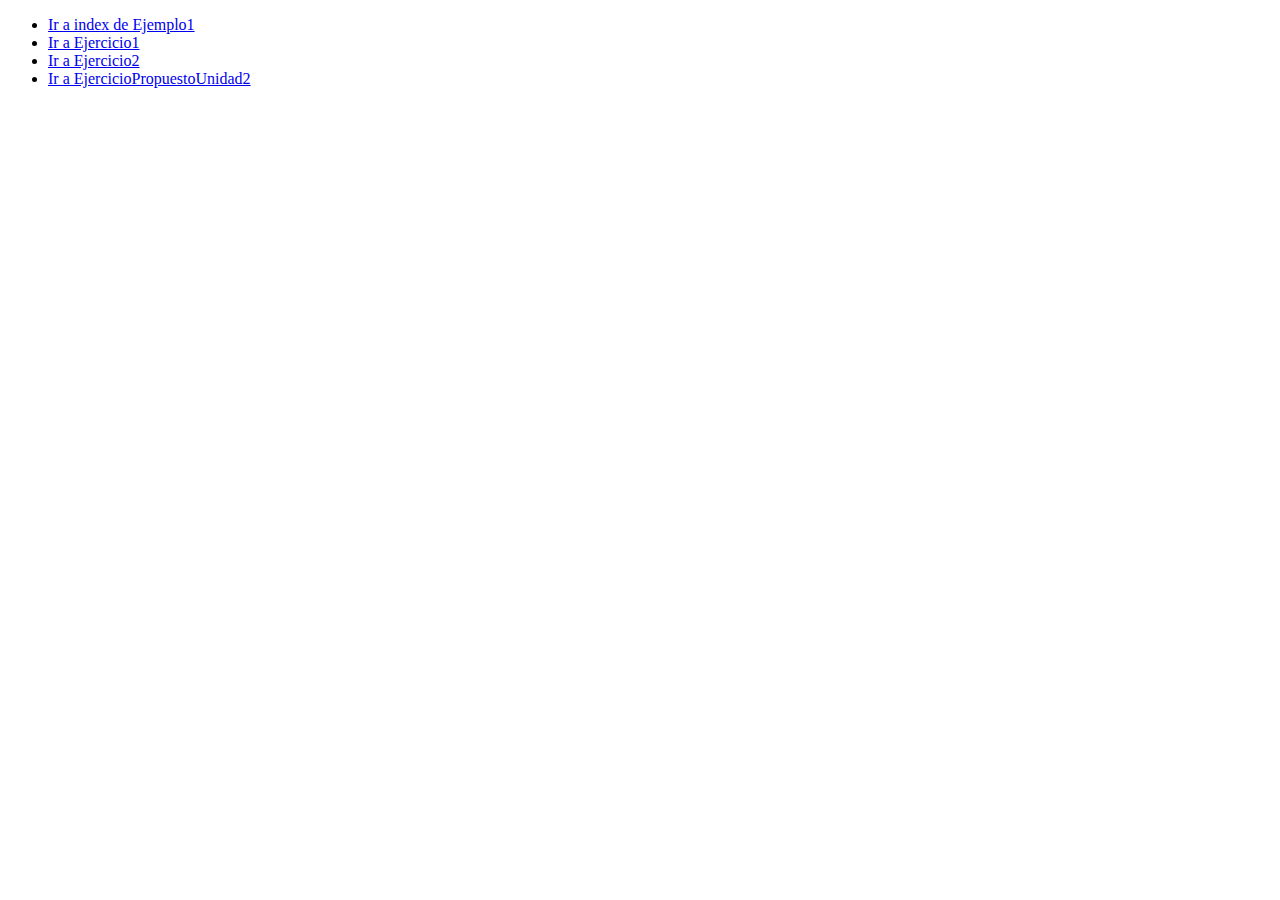
<file: index.html>
<!DOCTYPE html>
<html lang="es">
<head>
    <meta charset="UTF-8">
    <meta name="viewport" content="width=device-width, initial-scale=1.0">
    <title>Página inicial del curso</title>
</head>
<body>
    <ul>
        <li>
    <a href="cursoHTML/Ejemplo1/index.html">Ir a index de Ejemplo1</a>
        </li>
        <li>
    <a href="cursoHTML/Ejercicio1/Ejercicio1.html">Ir a Ejercicio1</a>        
        </li>
        <li>
    <a href="cursoHTML/Ejercicio2/Ejercicio2.html">Ir a Ejercicio2</a>
        </li>
        <li>
    <a href="cursoHTML/EjercicioPropuestoUnidad2/EjercicioPropuesto2.html">Ir a EjercicioPropuestoUnidad2</a>
        </li>
    </ul>
</body>
</html>
</file>
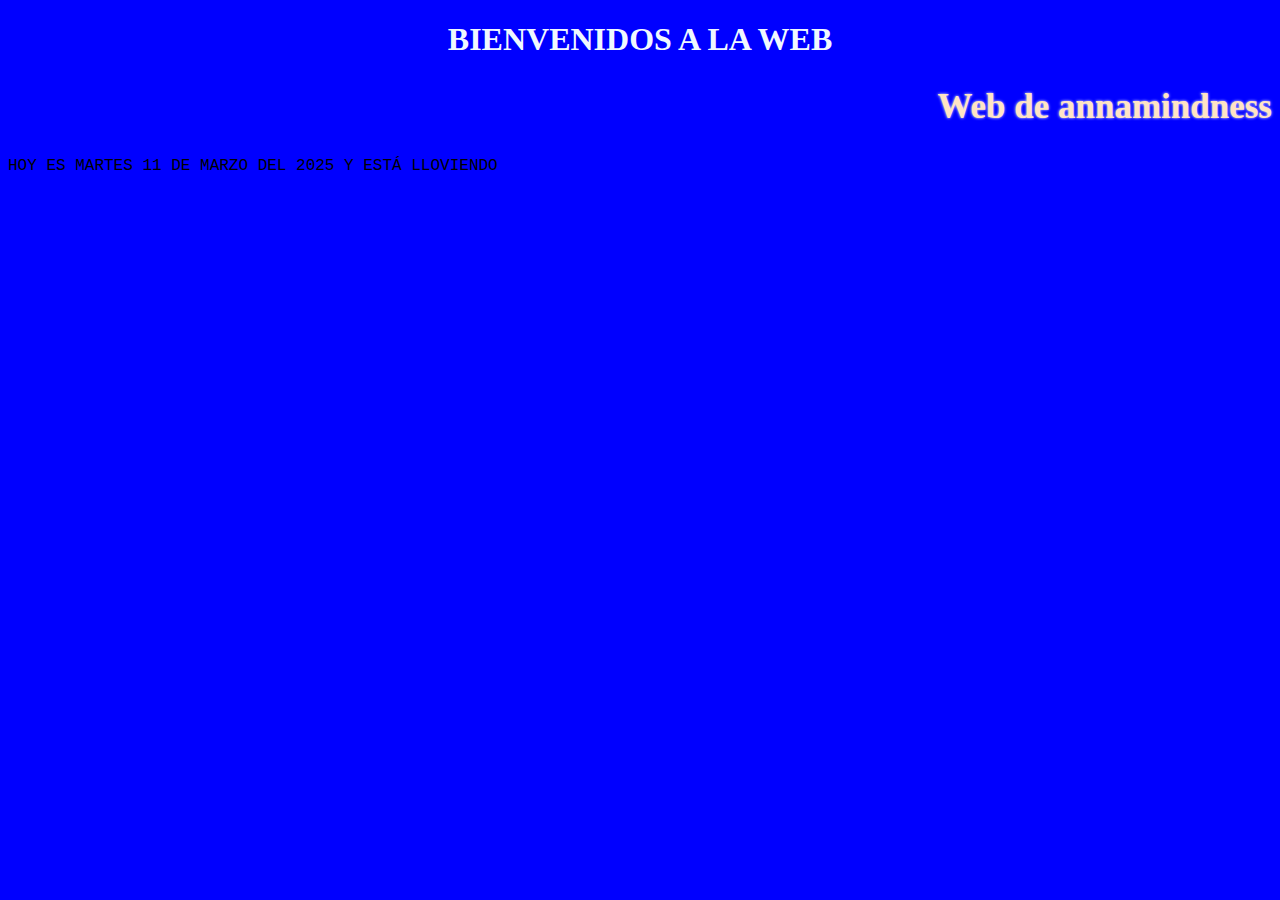
<file: cursoCSS/index.html>
<!DOCTYPE html>
<html lang="es">
<head>
    <meta charset="UTF-8">
    <meta name="viewport" content="width=device-width, initial-scale=1.0">
    <title>Document</title>
    <link rel="preconnect" href="https://fonts.googleapis.com">
<link rel="preconnect" href="https://fonts.gstatic.com" crossorigin>
<link href="https://fonts.googleapis.com/css2?family=Alumni+Sans+Pinstripe:ital@0;1&display=swap" rel="stylesheet">
    <style>
        html{
            background-color:blue;
        }
        h1, h2, h3{
            font-family: 'Times New Roman', Times, serif;
        }
        H1{
            text-align: center;
            color:aliceblue
        }
        h2{
            text-align: right;
            color: bisque;
            text-shadow: #fff 0px 0px 3px;
            font-size: 35px;
        }
        p{
            font-family: 'Courier New', Courier, monospace;
        }
    </style>
</head>
<body>
   <h1>BIENVENIDOS A LA WEB</h1>
   <h2>Web de annamindness</h2>
   <P>HOY ES MARTES 11 DE MARZO DEL 2025 Y ESTÁ LLOVIENDO</P>
</body>
</html>
</file>
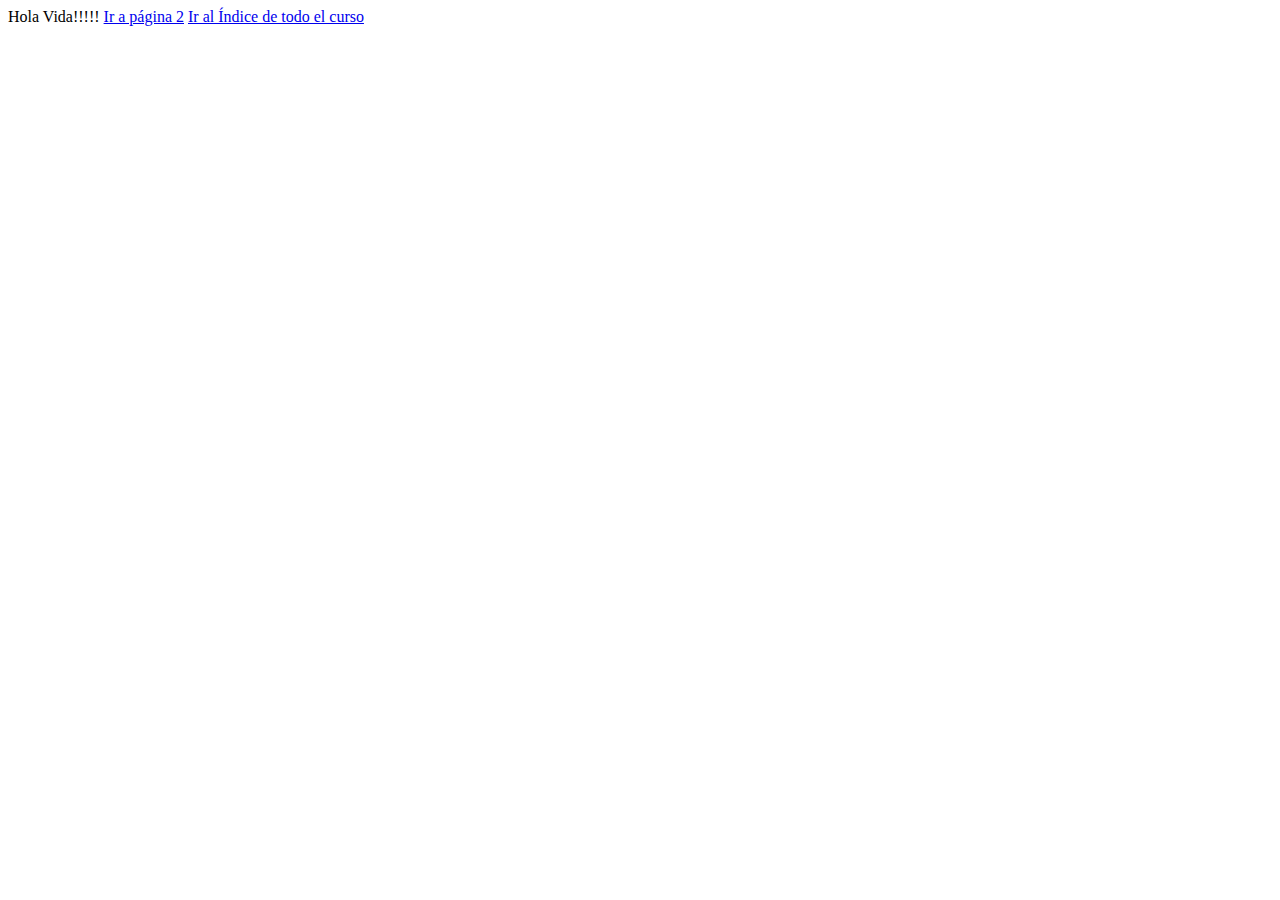
<file: cursoHTML/Ejemplo 1/index.html>
<!DOCTYPE html>
<html lang="en">
<head>
    <meta charset="UTF-8">
    <meta name="viewport" content="width=device-width, initial-scale=1.0">
    <title>Mi primera página web</title>
</head>
<body>
    Hola Vida!!!!!
    <a href="pagina2.html">Ir a página 2</a>

    <a href="../../index.html">Ir al Índice de todo el curso</a>
</body>
</html>
</file>
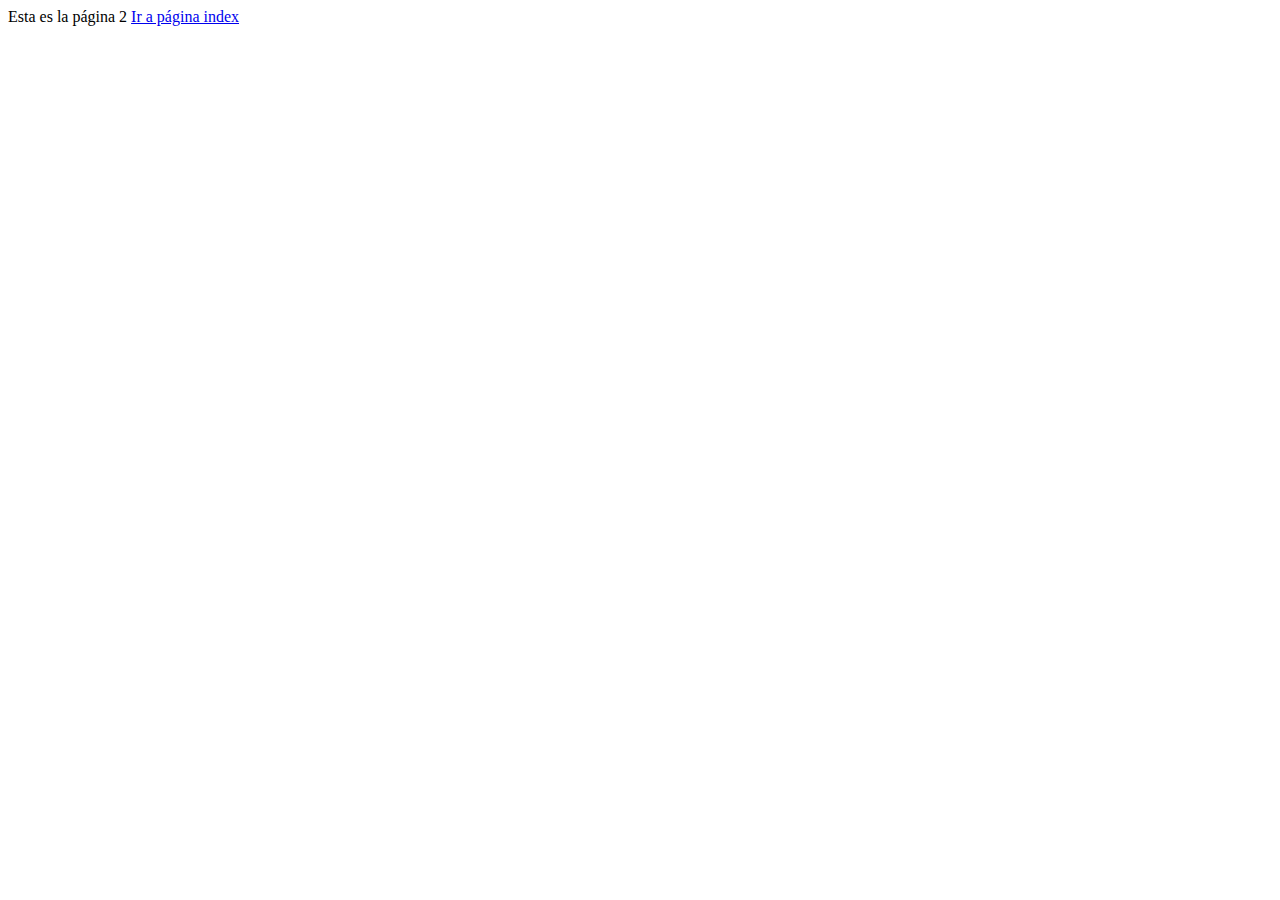
<file: Ejemplo 1/pagina2.html>
<!DOCTYPE html>
<html lang="en">
<head>
    <meta charset="UTF-8">
    <meta name="viewport" content="width=device-width, initial-scale=1.0">
    <title>Página2</title>
</head>
<body>
    Esta es la página 2
    <a href="index.html">Ir a página index</a>
</body>
</html>
</file>
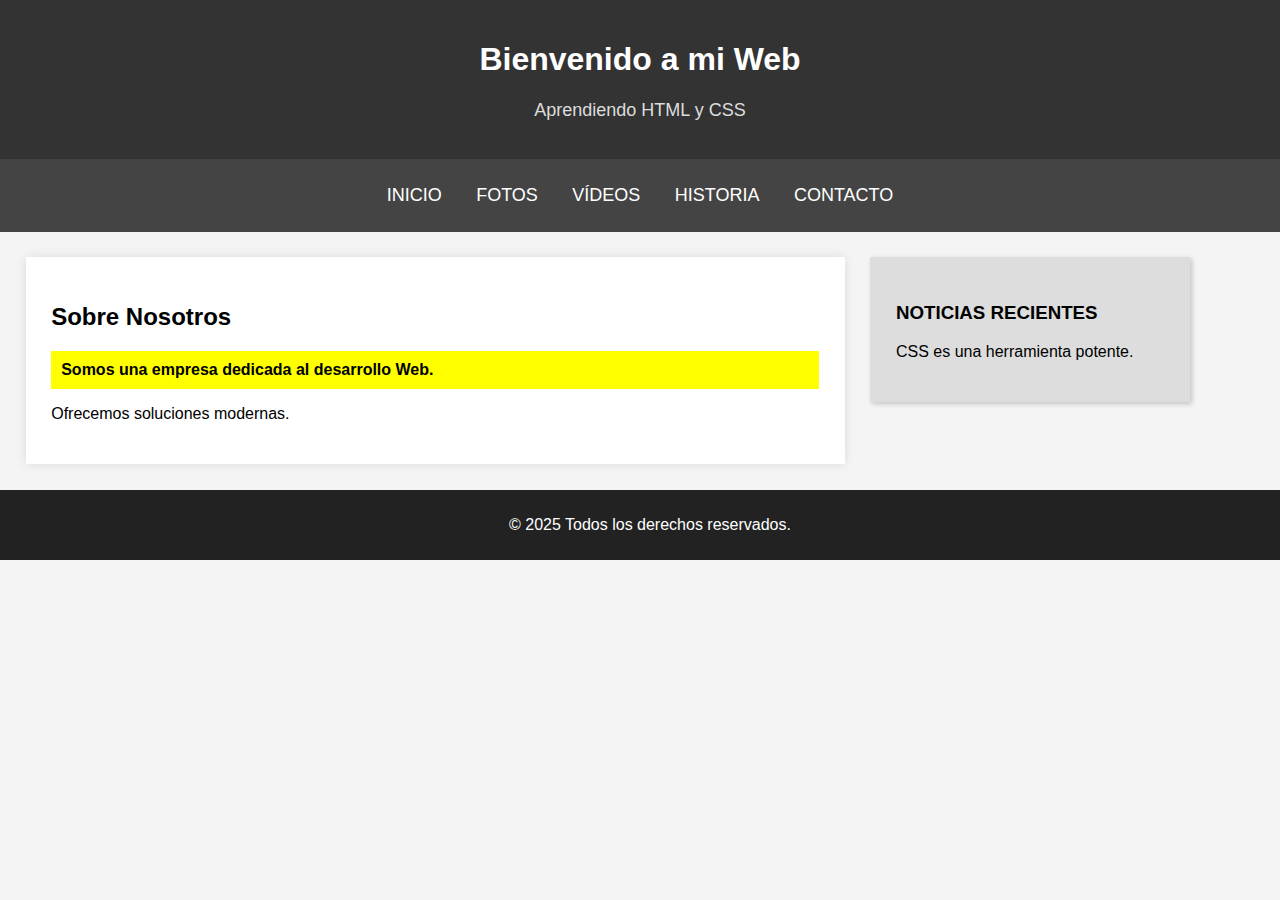
<file: cursoCSS/css/ejercicio.html>
<!DOCTYPE html>
<html lang="es">
<head>
    <meta charset="UTF-8">
    <meta name="viewport" content="width=device-width, initial-scale=1.0">
    <title>Document</title>
    <style>
        /*Estilos Generales de la Web*/
        html, body{
            font-family: Arial, Helvetica, sans-serif;
            margin:0;
            padding:0;
            background-color: #f4f4f4;
        }
        /*Estilos del header*/
         header{
            background-color: #333;
            color: white;
            text-align: center;
            padding: 20px;
         }
         .subtitulo{
            font-size: 18px;
            color: #ddd
         }
         nav{
            background-color: #444;
            padding: 10px;
            text-align: center;
         }
         nav ul{
            list-style: none;
            padding: 0;
         }
         nav ul li{
            display: inline;
            margin: 0 15px;
         }
         nav ul li a{
            color: white;
            text-decoration: none;
            font-size: 18px;
         }
         nav ul li a:hover{
            color: yellow;
         }
         .contenido{
            width: 60%;
            margin:2%;
            background-color: white;
            padding: 2%;
            box-shadow: 0 0 10px rgba(0, 0, 0, 0.1);
            float: left;
         }
         .destacado{
            background-color: yellow;
            font-weight: bold;
            padding: 10px;
         }
         aside{
            width: 21%;
            background-color: #ddd;
            padding: 2%;
            margin-top: 2%;
            margin-right: 2%;
            box-shadow: 2px 2px 5px rgba(0,0,0,0.2);
            float: left;
         }
         footer{
            width: 100%;
            background-color: #222;
            color: white;
            text-align: center;
            padding: 10px;
            overflow: hidden;
         }
    </style>
</head>
<body>
    <header>
        <h1>Bienvenido a mi Web</h1>
        <p class="subtitulo">Aprendiendo HTML y CSS</p>
    </header>
    <nav>
        <ul>
            <li><a href="index.html">INICIO</a></li>
            <li><a href="index.html">FOTOS</a></li>
            <li><a href="index.html">VÍDEOS</a></li>
            <li><a href="index.html">HISTORIA</a></li>
            <li><a href="index.html">CONTACTO</a></li>
        </ul>
    </nav>
    <section class="contenido">
        <h2>Sobre Nosotros</h2>
        <p class="destacado">Somos una empresa dedicada al desarrollo Web.</p>
        <p>Ofrecemos soluciones modernas.</p>
    </section>
    <aside>
        <h3>NOTICIAS RECIENTES</h3>
        <p>CSS es una herramienta potente.</p>
    </aside>
    <footer>
        <p>&copy; 2025 Todos los derechos reservados.</p>
    </footer>
</body>
</html>
</file>
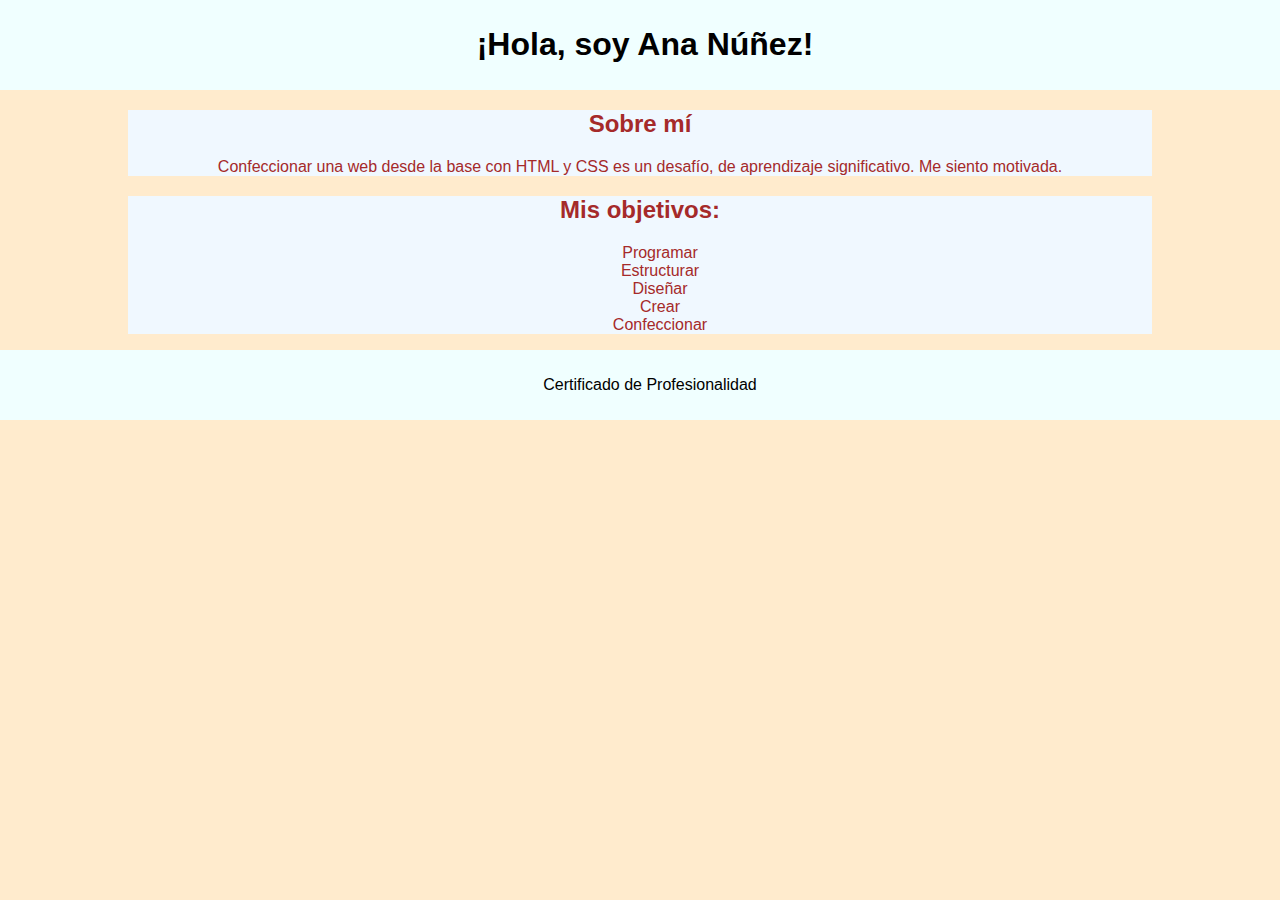
<file: cursoCSS/css/ejercicio1.html>
<!DOCTYPE html>
<html lang="es">
<head>
    <meta charset="UTF-8">
    <meta name="viewport" content="width=device-width, initial-scale=1.0">
    <title>Document</title>
    <style>
        html, body{
            font-family:'Trebuchet MS', 'Lucida Sans Unicode', 'Lucida Grande', 'Lucida Sans', Arial, sans-serif;
            margin:0;
            padding:0;
            background-color:blanchedalmond;
        }
        header{
            background-color:azure;
            color:black;
            text-align: center;
            margin: top 5px;
            padding: 5px;
            width: 100%;
            margin-bottom: 10px;
        }
        section{
            background-color: aliceblue;
            color: brown;
            text-align: center;
            margin: auto;
            width: 80%;
            margin-bottom: 10px;
        }
        #objetivos{
            background-color: aliceblue;
            color: brown;
            text-align: center;
            margin: auto;
            width: 80%;
            margin-bottom: 10px;
        }
        #objetivos ul li{
            list-style: none;
        }
        footer{
            width: 100%;
            background-color:azure;
            color:black;
            text-align: center;
            padding: 10px;
            overflow: hidden;
        }
    </style>
</head>
<body>
    <header>
        <h1>¡Hola, soy Ana Núñez!</h1>
    </header>
    <section>
        <h2>Sobre mí</h2>
        <p>Confeccionar una web desde la base con HTML y CSS es un desafío, de aprendizaje significativo. Me siento motivada.</p>
    </section>
    <div id="objetivos">
        <h2>Mis objetivos:</h2>
        <ul>
            <li>Programar</li>
            <li>Estructurar</li>
            <li>Diseñar</li>
            <li>Crear</li>
            <li>Confeccionar</li>
        </ul>
    </div>
    <footer>
        <p>Certificado de Profesionalidad</p>
    </footer>
</body>
</html>
</file>
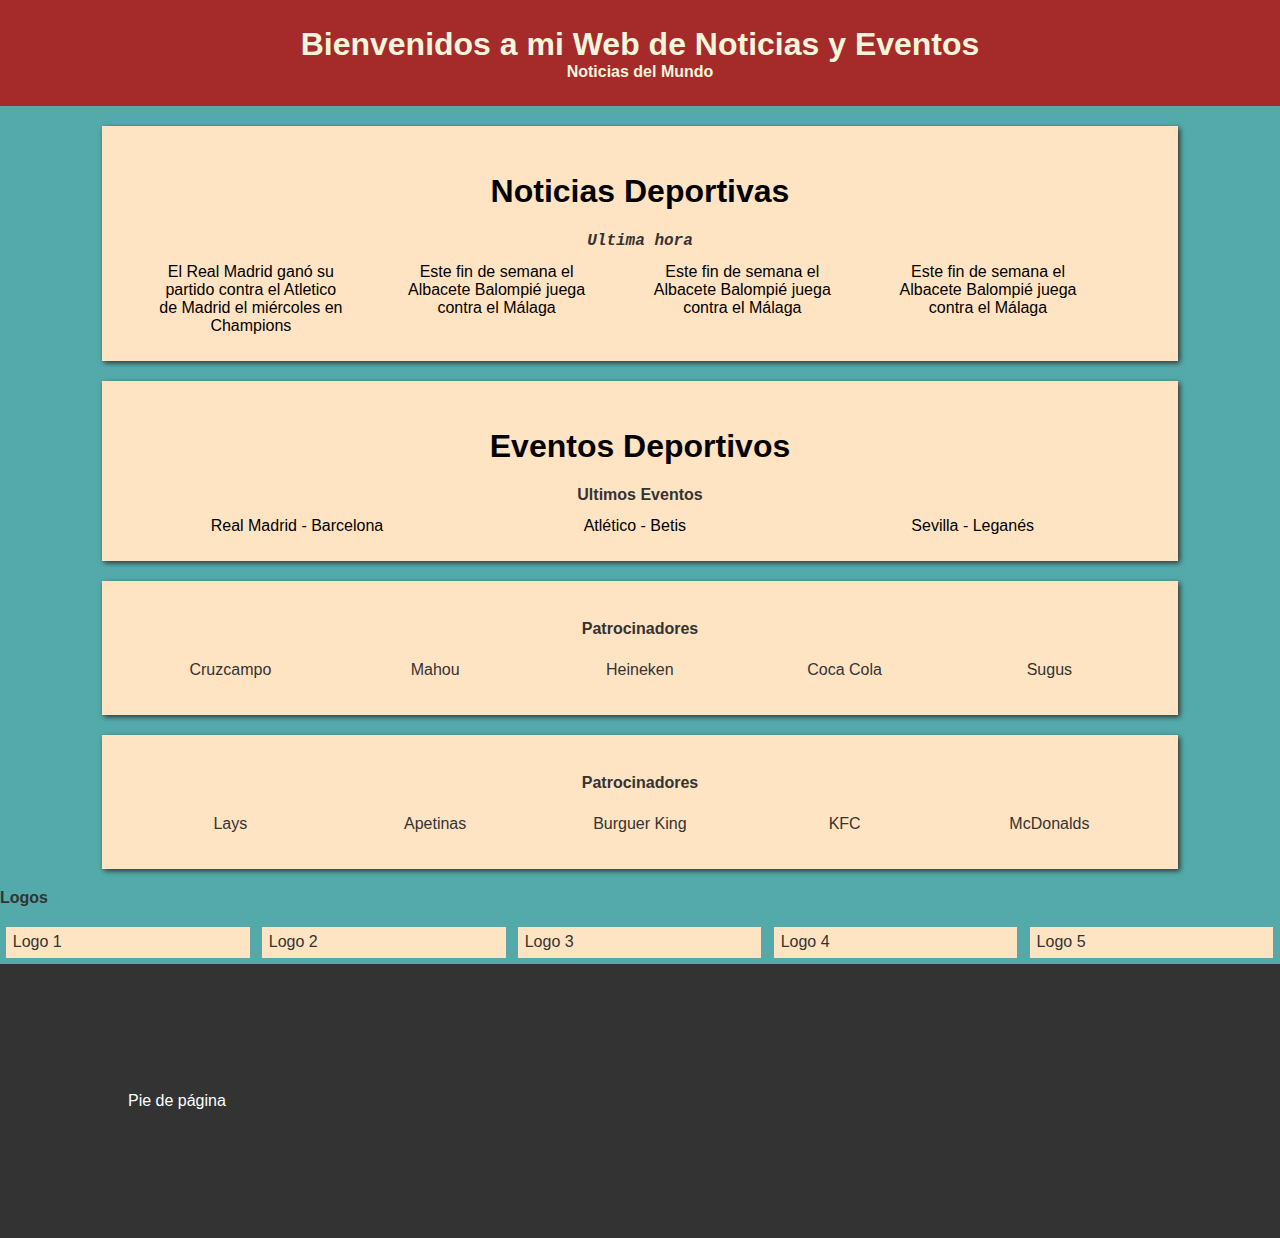
<file: cursoCSS/css/ejercicio2.html>
<!DOCTYPE html>
<html lang="es">
<head>
    <meta charset="UTF-8">
    <meta name="viewport" content="width=device-width, initial-scale=1.0">
    <title>Document</title>
    <style>
        html, body{
            background-color: #3999;
            margin: 0;
            padding: 0;
            font-family: Arial, Helvetica, sans-serif;
            width: 100%;
        }
        h1{
            font-size: 32px;
            font-weight: bold;
        }
        h2{
            font-size: 16px;
            color:#333;
        }
        #titulo, #subtitulo{
            text-align: center;
            background-color: brown;
            padding: 2%;
            margin: 0;
            color:beige;
        }
        #titulo{
            padding-bottom: 0;
        }
        #subtitulo{
            padding-top: 0;
        }
        #Noticias, #Eventos{
            background-color: bisque;
            box-shadow: #333 2px 2px 5px;
            overflow: hidden;
            width: 80%;
            margin: 20px auto;
            padding: 2%;
            text-align: center;
        }
        #Noticias h2{
            font-family: 'Courier New', Courier, monospace;
            font-style: italic;
            text-align: center;
        }
        .col2{
            width: 18%;
            padding-left: 2%;
            padding-right: 2%;
            margin-left: 1%;
            margin-right: 1%;
            float: left;
        }
        .col3{
            width: 27%;
            padding-left: 2%;
            padding-right: 2%;
            margin-left: 1%;
            margin-right: 1%;
            float: left;
        }
        .patrocinadores{
            background-color: bisque;
            box-shadow: #333 2px 2px 5px;
            overflow: hidden;
            width: 80%;
            margin: 20px auto;
            padding: 2%;
            text-align: center;
        }
        .patrocinadores .col5{
            overflow: hidden;
            width: 18%;
            margin: 0.5%;
            padding: 0.5%;
            float: left;
        }
        .col5{
            background-color: coral;
            overflow: hidden;
            width: 18%;
            margin: 0.5%;
            padding: 0.5%;
            float: left;
        }
        .col5{
            background-color: bisque;
            color:#333;
        }
        #pie{
            width: 80%;
            padding: 10%;
            background-color: #333;
            color:white;
            overflow: hidden;
        }
    </style>
</head>
<body>
    <h1 id="titulo">Bienvenidos a mi Web de Noticias y Eventos</h1>
    <h2 id="subtitulo">Noticias del Mundo</h2>
    <div id="Noticias">
        <h1>Noticias Deportivas</h1>
        <h2>Ultima hora</h2>
        <div class="col2">El Real Madrid ganó su partido contra el Atletico de Madrid el miércoles en Champions</div>
        <div class="col2">Este fin de semana el Albacete Balompié juega contra el Málaga</div>
        <div class="col2">Este fin de semana el Albacete Balompié juega contra el Málaga</div>
        <div class="col2">Este fin de semana el Albacete Balompié juega contra el Málaga</div>
    </div>
    <div id="Eventos">
        <h1>Eventos Deportivos</h1>
        <h2>Ultimos Eventos</h2>
        <div class="col3">Real Madrid - Barcelona</div>
        <div class="col3">Atlético - Betis</div>
        <div class="col3">Sevilla - Leganés</div>
    </div>
    <div class="patrocinadores">
        <h2>Patrocinadores</h2>
        <div class="col5">Cruzcampo</div>
        <div class="col5">Mahou</div>
        <div class="col5">Heineken</div>
        <div class="col5">Coca Cola</div>
        <div class="col5">Sugus</div>
    </div>
    <div class="patrocinadores">
        <h2>Patrocinadores</h2>
        <div class="col5">Lays</div>
        <div class="col5">Apetinas</div>
        <div class="col5">Burguer King</div>
        <div class="col5">KFC</div>
        <div class="col5">McDonalds</div>
    </div>
        <h2>Logos</h2>
        <div class="col5">Logo 1</div>
        <div class="col5">Logo 2</div>
        <div class="col5">Logo 3</div>
        <div class="col5">Logo 4</div>
        <div class="col5">Logo 5</div>
        <div id="pie">Pie de página</div>
    </div>
</body>
</html>
</file>
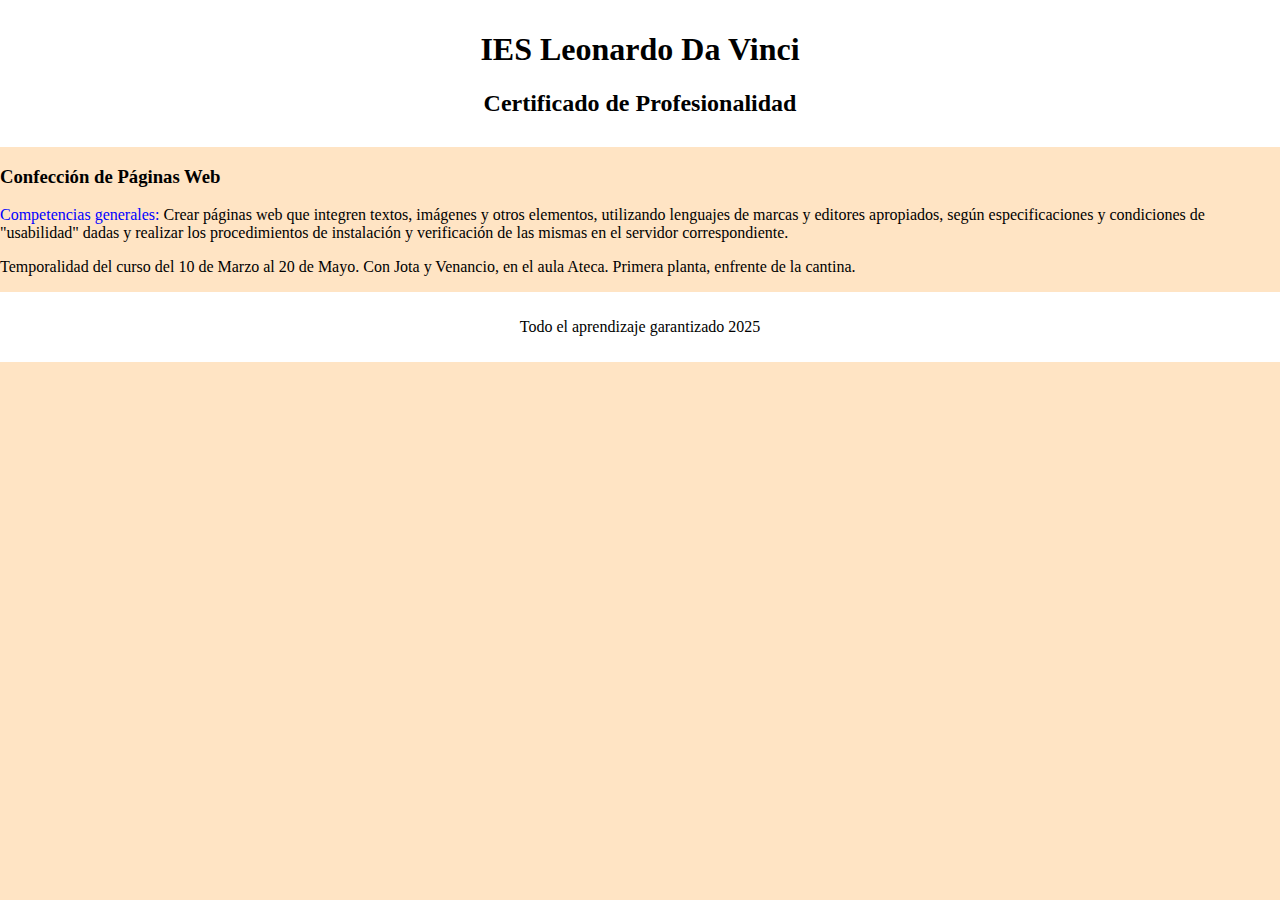
<file: cursoCSS/css/inicio.html>
<!DOCTYPE html>
<html lang="es">
<head>
    <meta charset="UTF-8">
    <meta name="viewport" content="width=device-width, initial-scale=1.0">
    <title>Document</title>
</head>
    <style>
        html, body{
            background-color: bisque;
            margin: 0;
            padding: 0;
            width: 100;
        }
        h1,h2,h3{
            font-family: serif;
        }
        H1{
            text-align: center;
            text-shadow: #fff 5px 3px 2px;
        }
        #cabecera, #pie{
            background-color: #fff;
            text-align: center;
            margin: 0;
            padding: 10px;
        }
        h2{
            text-align: center;
        }
    </style>
<body>
    <div id="cabecera">
        <h1>IES Leonardo Da Vinci</h1>
        <h2>Certificado de Profesionalidad</h2>
    </div>
    <div id="contenido">
        <h3>Confección de Páginas Web</h3>
        <p style="color:black;">
            <span style="color:blue;">Competencias generales:</span> Crear páginas web que integren textos, imágenes y otros elementos, utilizando lenguajes de marcas y editores apropiados, según especificaciones y
    condiciones de "usabilidad" dadas y realizar los procedimientos de instalación y verificación de las mismas en el servidor correspondiente.
        </p>
        <p>
            Temporalidad del curso del 10 de Marzo al 20 de Mayo. Con Jota y Venancio, en el aula Ateca. Primera planta, enfrente de la cantina.
        </p>
    </div>
    <div id="pie">
        <p>Todo el aprendizaje garantizado 2025</p>
    </div>
</body>
</html>
</file>
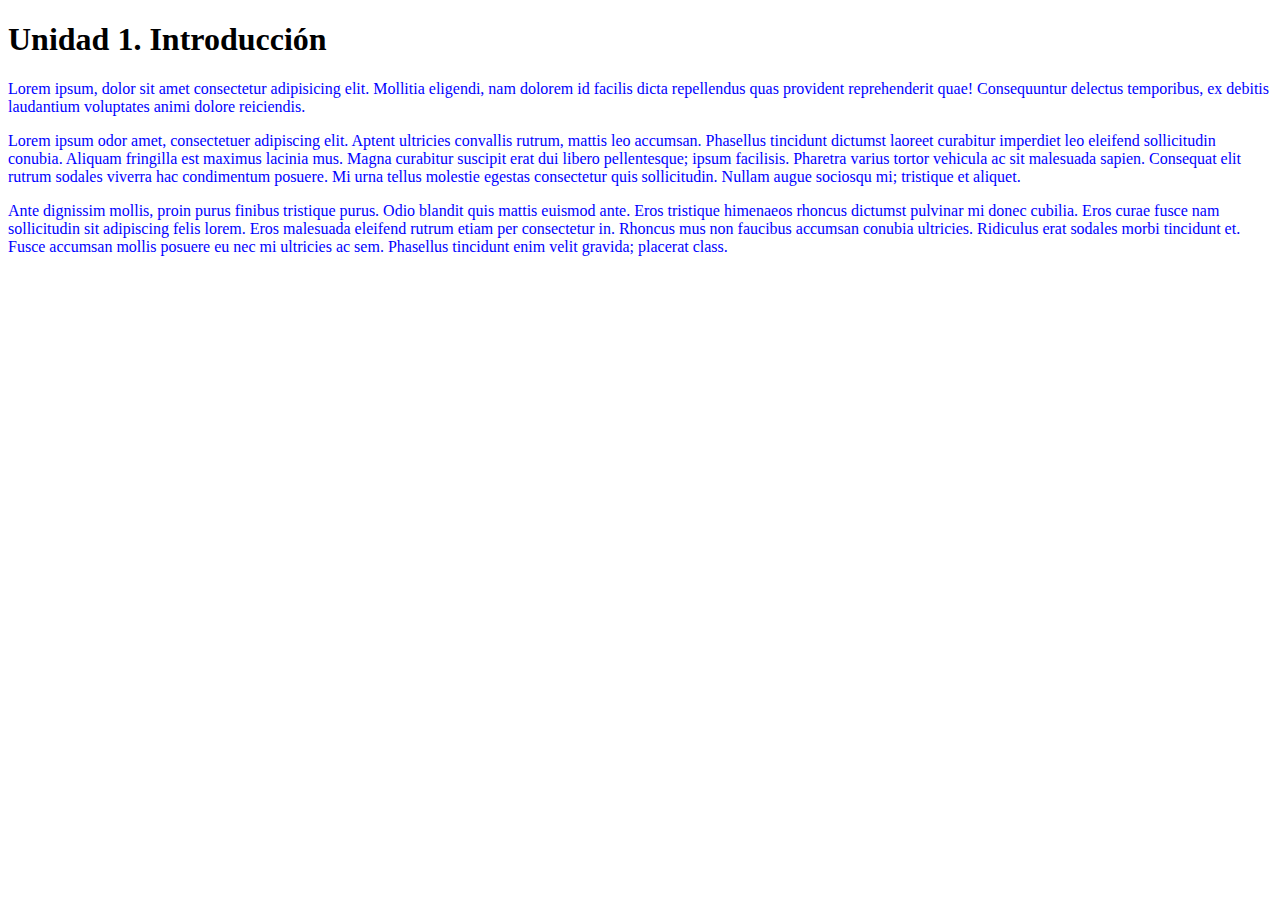
<file: cursoHTML/Ejercicio 1/Ejercicio1.html>
<!DOCTYPE html>
<html lang="en">
<head>
    <meta charset="UTF-8">
    <meta name="viewport" content="width=device-width, initial-scale=1.0">
    <title>Document</title>
    <link rel="stylesheet" type="text/css" href="css/ejercicio1.css"/>
</head>
<body>
    <h1>Unidad 1. Introducción</h1>
    <p>
        Lorem ipsum, dolor sit amet consectetur adipisicing elit. Mollitia eligendi, nam dolorem id facilis dicta repellendus quas provident reprehenderit quae! Consequuntur delectus temporibus, ex debitis laudantium voluptates animi dolore reiciendis.
    </p>
    <p>
        Lorem ipsum odor amet, consectetuer adipiscing elit. Aptent ultricies convallis rutrum, mattis leo accumsan. Phasellus tincidunt dictumst laoreet curabitur imperdiet leo eleifend sollicitudin conubia. Aliquam fringilla est maximus lacinia mus. Magna curabitur suscipit erat dui libero pellentesque; ipsum facilisis. Pharetra varius tortor vehicula ac sit malesuada sapien. Consequat elit rutrum sodales viverra hac condimentum posuere. Mi urna tellus molestie egestas consectetur quis sollicitudin. Nullam augue sociosqu mi; tristique et aliquet.
    </p>
    <p>
        Ante dignissim mollis, proin purus finibus tristique purus. Odio blandit quis mattis euismod ante. Eros tristique himenaeos rhoncus dictumst pulvinar mi donec cubilia. Eros curae fusce nam sollicitudin sit adipiscing felis lorem. Eros malesuada eleifend rutrum etiam per consectetur in. Rhoncus mus non faucibus accumsan conubia ultricies. Ridiculus erat sodales morbi tincidunt et. Fusce accumsan mollis posuere eu nec mi ultricies ac sem. Phasellus tincidunt enim velit gravida; placerat class.
    </p>
    </body>
</html>
</file>
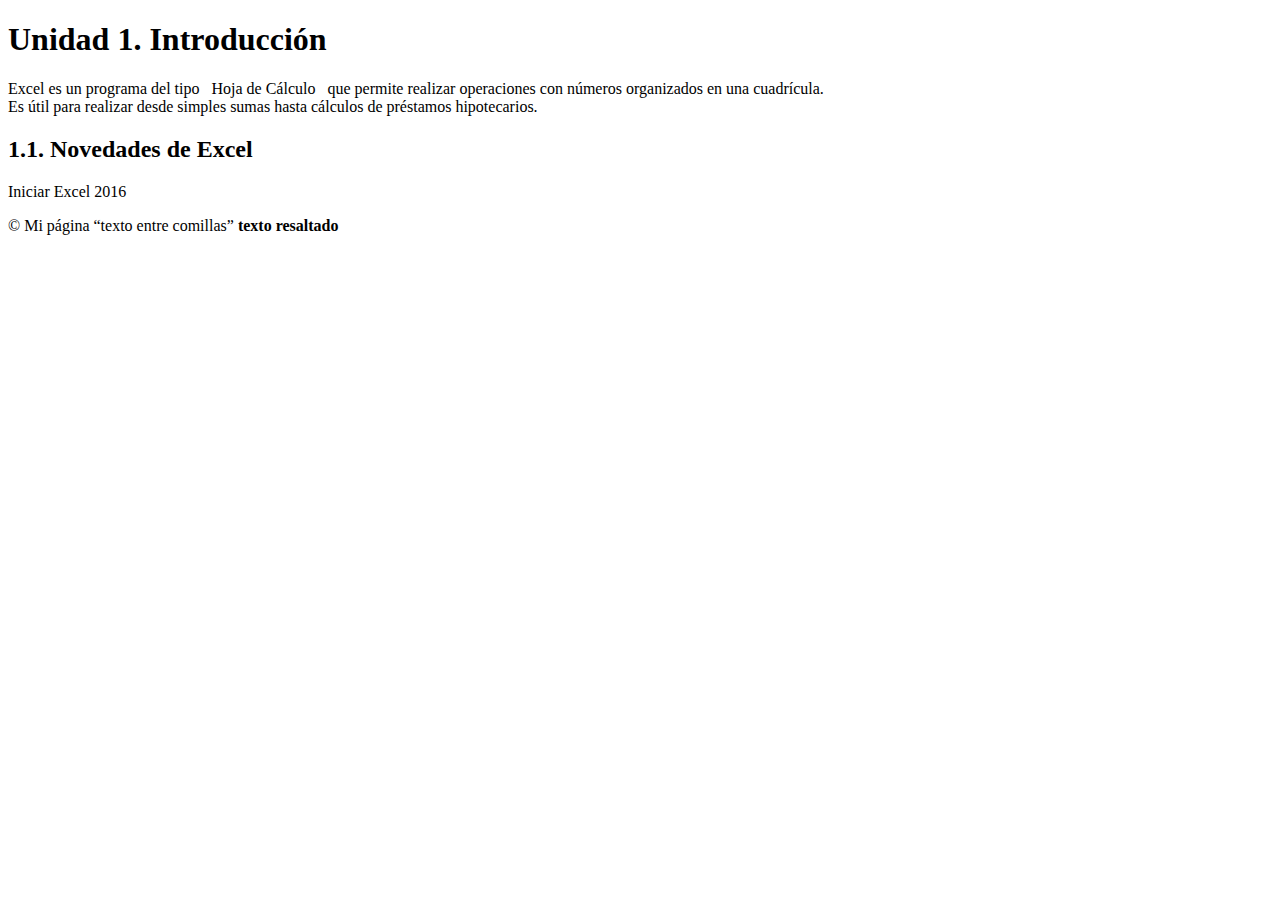
<file: cursoHTML/Ejercicio2/Ejercicio2.html>
<!doctype html>
<html>
<head>
 <meta charset="utf-8" />
 <title>Curso de Excel 2016</title>
</head>
<body>
    <h1>Unidad 1. Introducción</h1>
    <p>Excel es un programa del tipo &nbsp;&nbsp;Hoja de Cálculo&nbsp;&nbsp; que permite realizar operaciones con números organizados en una cuadrícula.<br />
        Es útil para realizar desde simples sumas hasta cálculos de préstamos hipotecarios.</p>
    <h2>1.1. Novedades de Excel</h2>
    <p>Iniciar Excel 2016</p>
    <p>
        &copy; Mi página
        <q>texto entre comillas</q>
        <strong>texto resaltado</strong>
    </p>
</body>
</html>
</file>
<file: cursoHTML/Ejercicio 1/css/ejercicio1.css>
p{
    color:blue;
}
</file>
